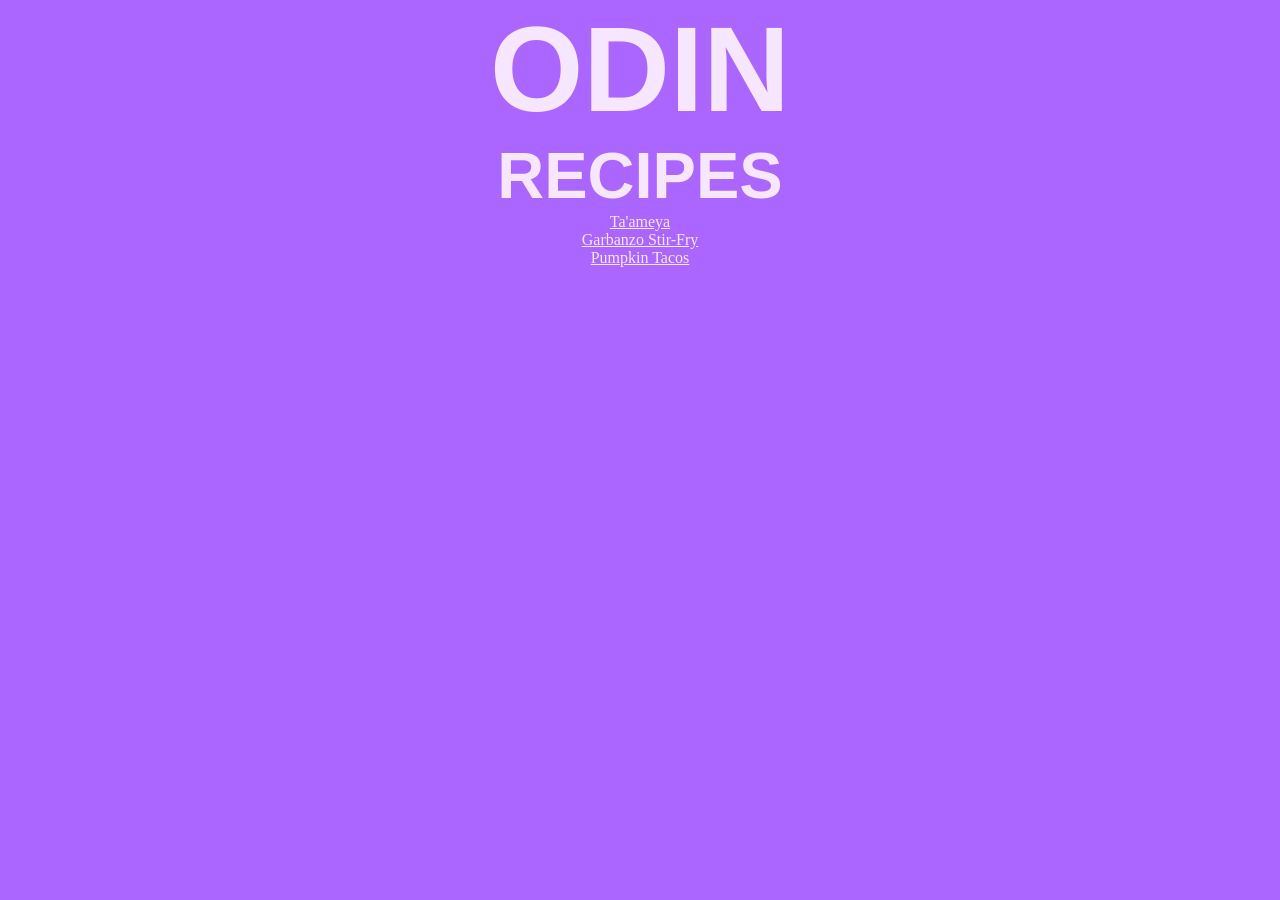
<file: index.html>
<!DOCTYPE html>
<html lang="en">
<head>
    <meta charset="UTF-8">
    <meta name="viewport" content="width=device-width, initial-scale=1.0">
    <link rel="stylesheet" href="./styles.css">
    <title>Odin Recipes</title>
</head>
<body>
    <h1 class="title">ODIN <span>RECIPES</span></h1>
    <ul class="recipe-list">
        <li><a href="./recipes/taameya.html">Ta'ameya</a></li>
        <li><a href="./recipes/garbanzo-stir-fry.html">Garbanzo Stir-Fry</a></li>
        <li><a href="./recipes/pumpkin-tacos.html">Pumpkin Tacos</a></li>
    </ul>
</body>
</html>
</file>
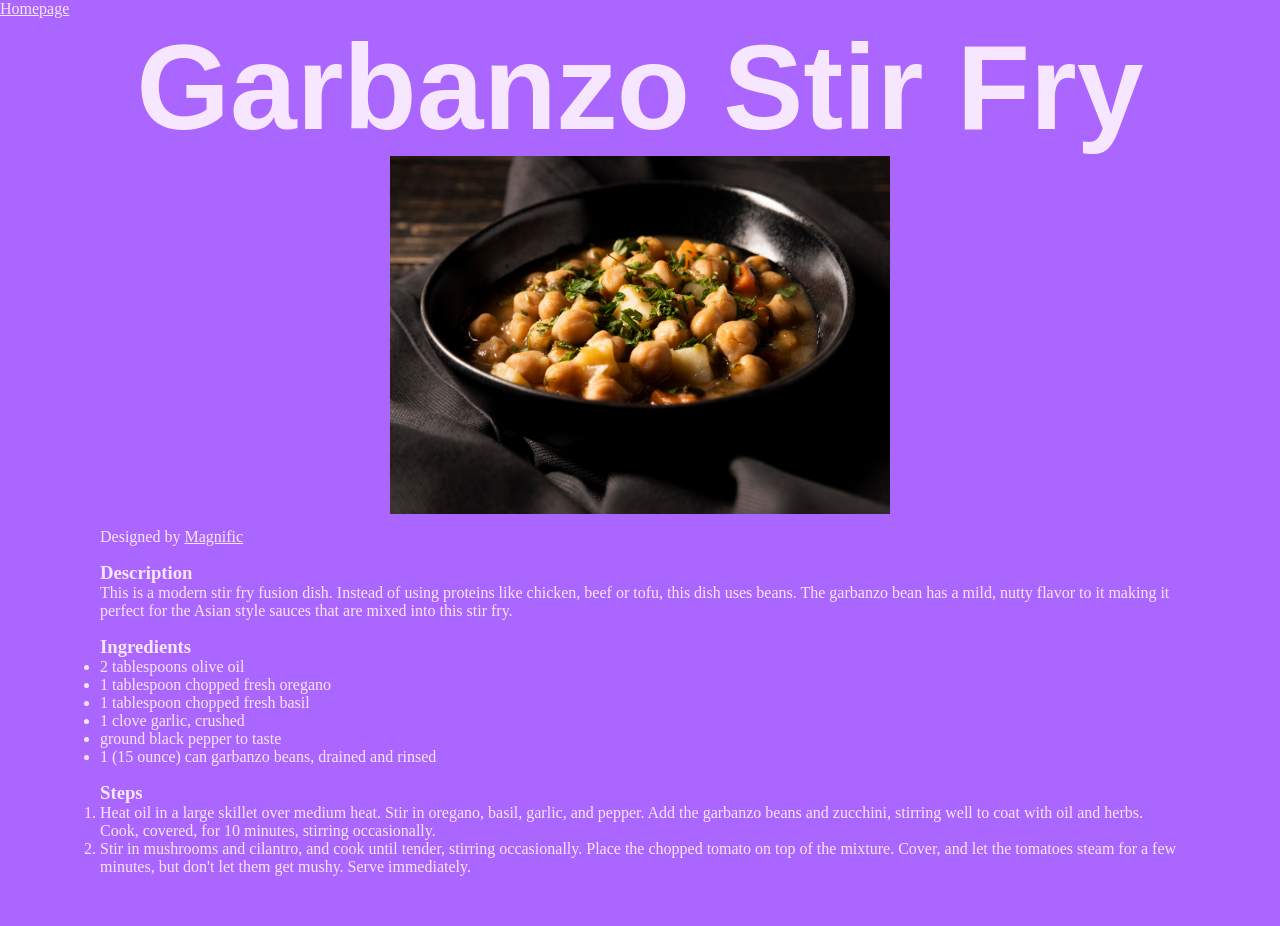
<file: recipes/garbanzo-stir-fry.html>
<!DOCTYPE html>
<html lang="en">
<head>
    <meta charset="UTF-8">
    <meta name="viewport" content="width=device-width, initial-scale=1.0">
    <link rel="stylesheet" href="../styles.css">
    <title>Garbanzo Stir Fry</title>
</head>
<body>
    <a href="../index.html" class="homepage-link">Homepage</a>
    <h1 class="recipe-title">Garbanzo Stir Fry</h1>
    <img src="../images/garbanzo-stir-fry.jpg" alt="Garbanzo Stir Fry" width="500">
    <div class="recipe-text">
    <p>Designed by <a href="https://www.magnific.com/">Magnific</a></p>
    <h3>Description</h3>
    <p>This is a modern stir fry fusion dish. Instead of using proteins like chicken, beef or tofu, this dish uses beans. The garbanzo bean has a mild, nutty flavor to it making it perfect for the Asian style sauces that are mixed into this stir fry.</p>
    <h3>Ingredients</h3>
    <ul>
        <li>2 tablespoons olive oil</li>
        <li>1 tablespoon chopped fresh oregano</li>
        <li>1 tablespoon chopped fresh basil</li>
        <li>1 clove garlic, crushed</li>
        <li>ground black pepper to taste</li>
        <li>1 (15 ounce) can garbanzo beans, drained and rinsed</li>
    </ul>
    <h3>Steps</h3>
    <ol>
        <li>Heat oil in a large skillet over medium heat. Stir in oregano, basil, garlic, and pepper. Add the garbanzo beans and zucchini, stirring well to coat with oil and herbs. Cook, covered, for 10 minutes, stirring occasionally.</li>
        <li>Stir in mushrooms and cilantro, and cook until tender, stirring occasionally. Place the chopped tomato on top of the mixture. Cover, and let the tomatoes steam for a few minutes, but don't let them get mushy. Serve immediately.</li>
    </ol>
    </div>
</body>
</html>
</file>
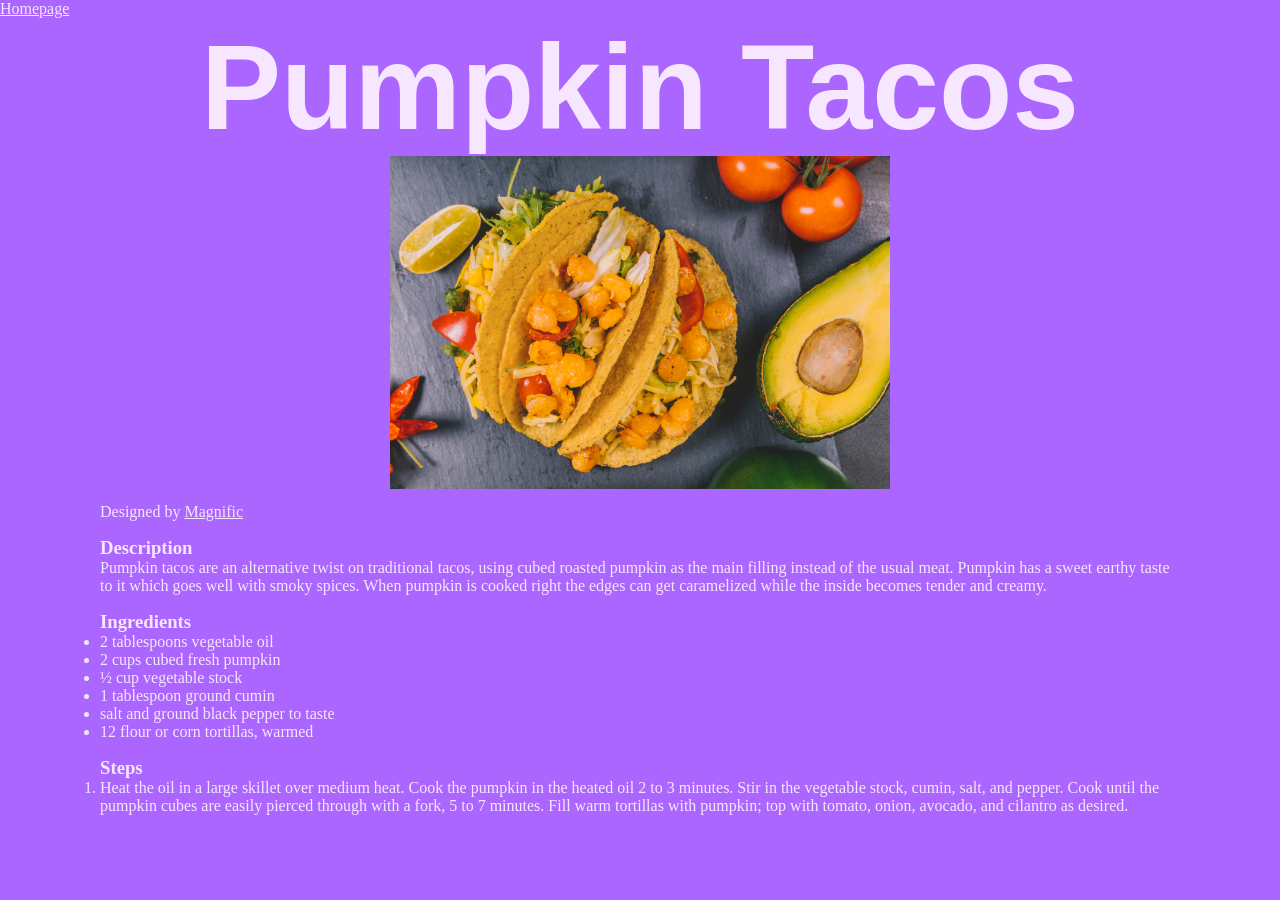
<file: recipes/pumpkin-tacos.html>
<!DOCTYPE html>
<html lang="en">
<head>
    <meta charset="UTF-8">
    <meta name="viewport" content="width=device-width, initial-scale=1.0">
    <link rel="stylesheet" href="../styles.css">
    <title>Pumpkin Tacos</title>
</head>
<body>
    <a href="../index.html" class="homepage-link">Homepage</a>
    <h1 class="recipe-title">Pumpkin Tacos</h1>
    <img src="../images/pumpkin-tacos.jpg" alt="Pumpkin Tacos" width="500">
    <div class="recipe-text">
    <p>Designed by <a href="https://www.magnific.com/">Magnific</a></p>
    <h3>Description</h3>
    <p>Pumpkin tacos are an alternative twist on traditional tacos, using cubed roasted pumpkin as the main filling instead of the usual meat. Pumpkin has a sweet earthy taste to it which goes well with smoky spices. When pumpkin is cooked right the edges can get caramelized while the inside becomes tender and creamy.</p>
    <h3>Ingredients</h3>
    <ul>
        <li>2 tablespoons vegetable oil</li>
        <li>2 cups cubed fresh pumpkin</li>
        <li>½ cup vegetable stock</li>
        <li>1 tablespoon ground cumin</li>
        <li>salt and ground black pepper to taste</li>
        <li>12 flour or corn tortillas, warmed</li>
    </ul>
    <h3>Steps</h3>
    <ol>
        <li>Heat the oil in a large skillet over medium heat. Cook the pumpkin in the heated oil 2 to 3 minutes. Stir in the vegetable stock, cumin, salt, and pepper. Cook until the pumpkin cubes are easily pierced through with a fork, 5 to 7 minutes. Fill warm tortillas with pumpkin; top with tomato, onion, avocado, and cilantro as desired.</li>
    </ol>
    </div>
</body>
</html>
</file>
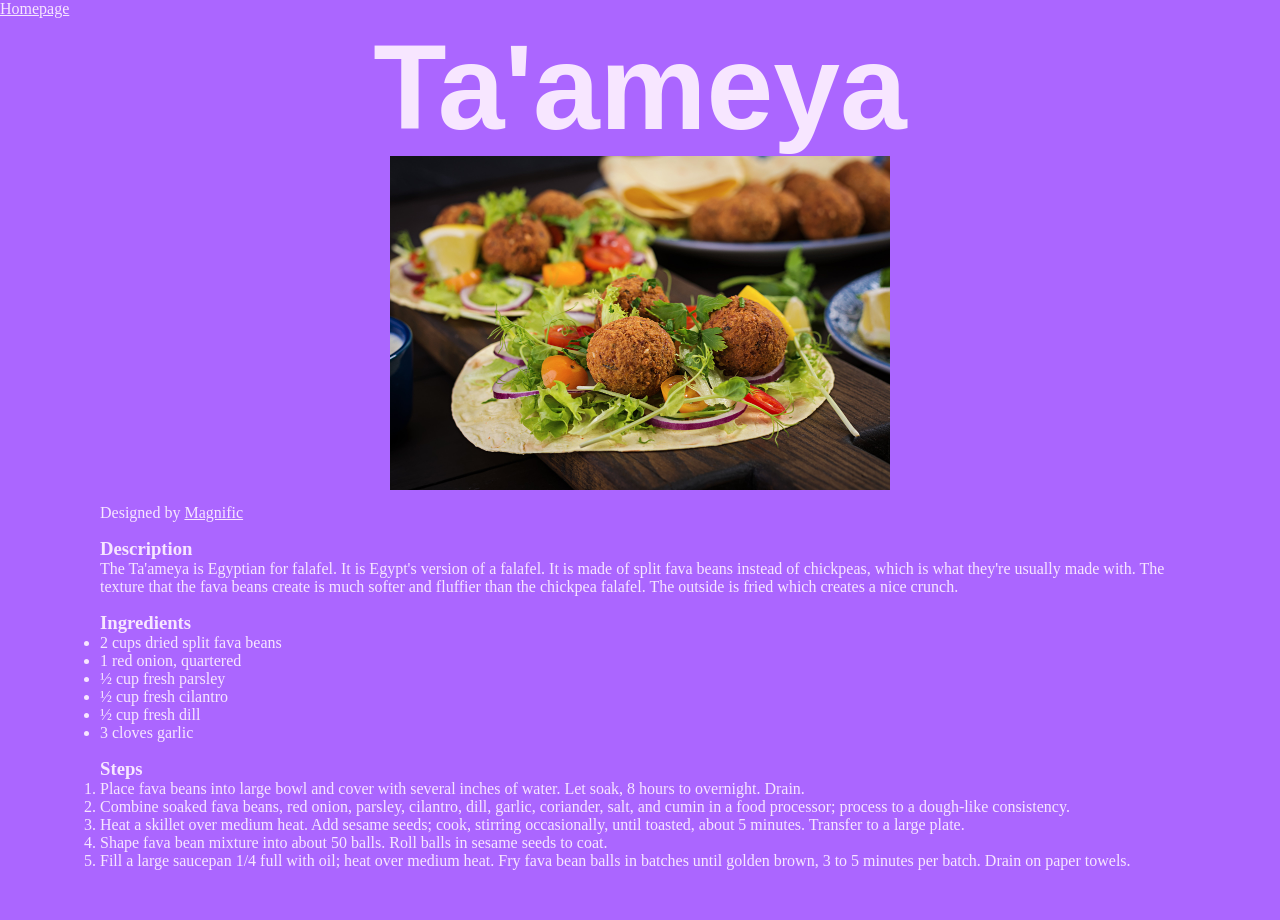
<file: recipes/taameya.html>
<!DOCTYPE html>
<html lang="en">
<head>
    <meta charset="UTF-8">
    <meta name="viewport" content="width=device-width, initial-scale=1.0">
    <link rel="stylesheet" href="../styles.css">
    <title>Ta'ameya</title>
</head>
<body>
    <a href="../index.html" class="homepage-link">Homepage</a>
    <h1 class="recipe-title">Ta'ameya</h1>
    <img src="../images/taameya.jpg" alt="Ta'ameya" width="500">
    <div class="recipe-text">
    <p>Designed by <a href="https://www.magnific.com/">Magnific</a></p>
    <h3>Description</h3>
    <p>The Ta'ameya is Egyptian for falafel. It is Egypt's version of a falafel. It is made of split fava beans instead of chickpeas, which is what they're usually made with. The texture that the fava beans create is much softer and fluffier than the chickpea falafel. The outside is fried which creates a nice crunch.</p>
    <h3>Ingredients</h3>
    <ul>
        <li>2 cups dried split fava beans</li>
        <li>1 red onion, quartered</li>
        <li>½ cup fresh parsley</li>
        <li>½ cup fresh cilantro</li>
        <li>½ cup fresh dill</li>
        <li>3 cloves garlic</li>
    </ul>
    <h3>Steps</h3>
    <ol>
        <li>Place fava beans into large bowl and cover with several inches of water. Let soak, 8 hours to overnight. Drain.</li>
        <li>Combine soaked fava beans, red onion, parsley, cilantro, dill, garlic, coriander, salt, and cumin in a food processor; process to a dough-like consistency.</li>
        <li>Heat a skillet over medium heat. Add sesame seeds; cook, stirring occasionally, until toasted, about 5 minutes. Transfer to a large plate.</li>
        <li>Shape fava bean mixture into about 50 balls. Roll balls in sesame seeds to coat.</li>
        <li>Fill a large saucepan 1/4 full with oil; heat over medium heat. Fry fava bean balls in batches until golden brown, 3 to 5 minutes per batch. Drain on paper towels.</li>
    </ol>
    </div>
</body>
</html>
</file>
<file: styles.css>
/* index.html styles */

* {
    background-color: #ab66ff;
    margin: 0px;
    padding: 0px;
}

body {
    text-align: center;
    color: rgb(247, 230, 255);;
}

.title {
    color: rgb(247, 230, 255);
    font-family: "Trebuchet MS", Arial, Helvetica, sans-serif;
    font-size: 120px;
    display: inline-block;
}

.title span {
    font-size: 65px;
    display: block;
    text-align: center;
}

a {
    color: rgb(247, 230, 255);
}


/* taameya.html styles */

.homepage-link {
    display: block;
    text-align: left;

}

.recipe-title {
    color: rgb(247, 230, 255);
    font-family: "Trebuchet MS", Arial, Helvetica, sans-serif;
    font-size: 120px; 
}

.recipe-text {
    text-align: left;
    margin: 10px 100px 50px 100px;
}

h3 {
    margin-top: 16px;
}
</file>
